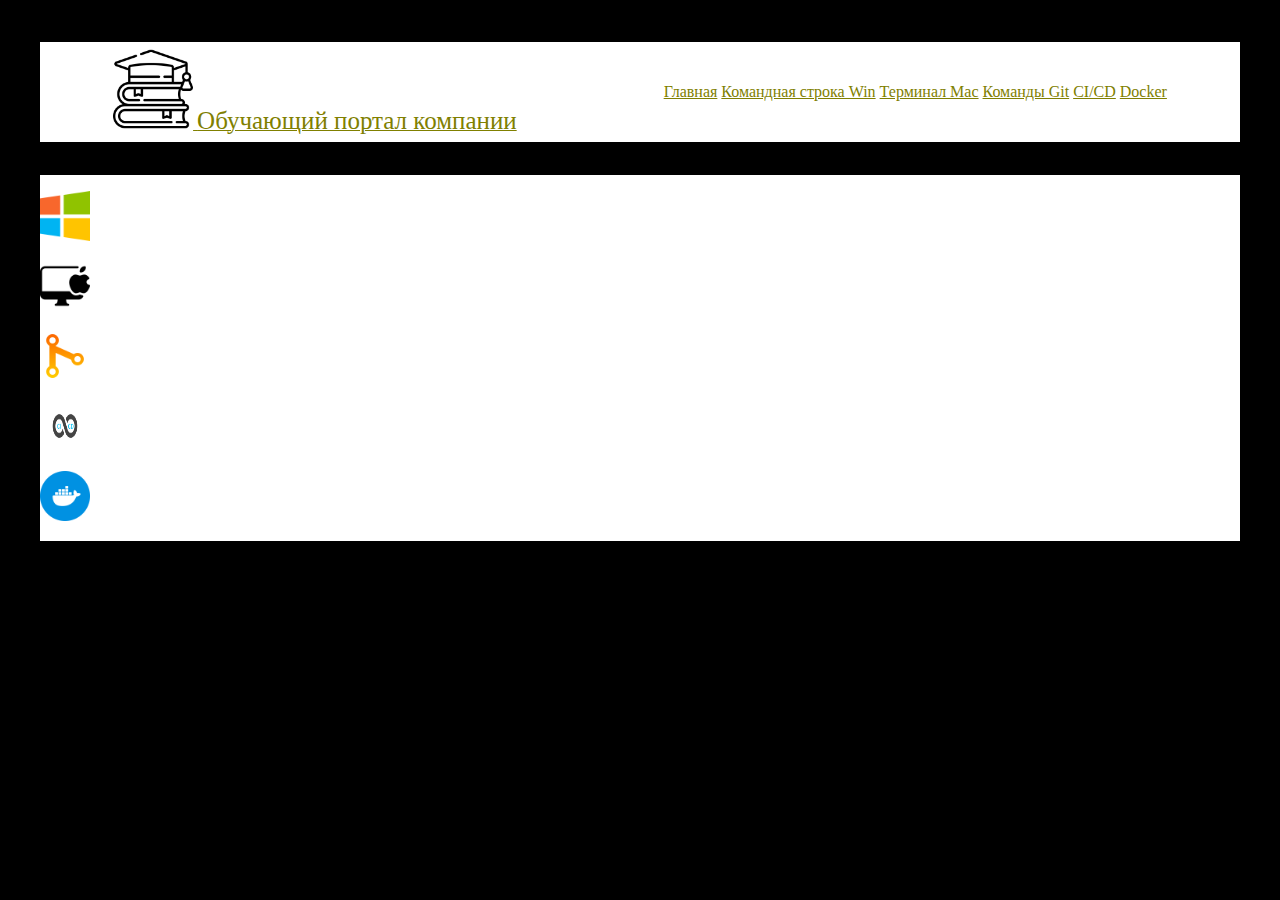
<file: html/index.html>
<!DOCTYPE html>
<html lang="ru">
<head>
    <meta charset="UTF-8">
    <title>Обучающий портал компании</title>
    <link rel="stylesheet" href="css/index.css">
</head>
<body>
  <div class="container">
    <div class="header">
    <div class="logo">
      <a href="index.html">
        <img src="image/logo.png" border="0">
        <span>Обучающий портал компании</span>
      </a>
     </div>
    <nav>
      <ul>
          <li><a href="index.html">Главная</a></li>
          <li><a href="cmd.html">Командная строка Win</a></li>
          <li><a href="macOS.html">Терминал Mac</a></li>
          <li><a href="git.html">Команды Git</a></li>
          <li><a href="cicd.html">CI/CD</a></li>
          <li><a href="docker.html">Docker</a></li>
      </ul>
    </nav>
    </div>
  </div>
  </div>
<div class="container">
  <div class="main">
    <div class="col-2-2">
           <p><a href="cmd.html"><img src="image/win.png" width="50" height="50" border="0"></a></p>
    </div>
    <div class="col-1-2">
           <p><a href="macOS.html"><img src="image/mac.png" width="50" height="50" border="0"></a></p>
    </div>
    <div class="col-2-2">
           <p><a href="git.html"><img src="image/git.png" width="50" height="50" border="0"></a></p>
    </div>
    <div class="col-2-2">
      <p><a href="cicd.html"><img src="image/CiCd.png" width="50" height="50" border="0"></a></p>
</div>
<div class="col-2-2">
  <p><a href="docker.html"><img src="image/docker.png" width="50" height="50" border="0"></a></p>
</div>
  </div>
</div>
<footer>
</footer>
</body>
</html>
</file>
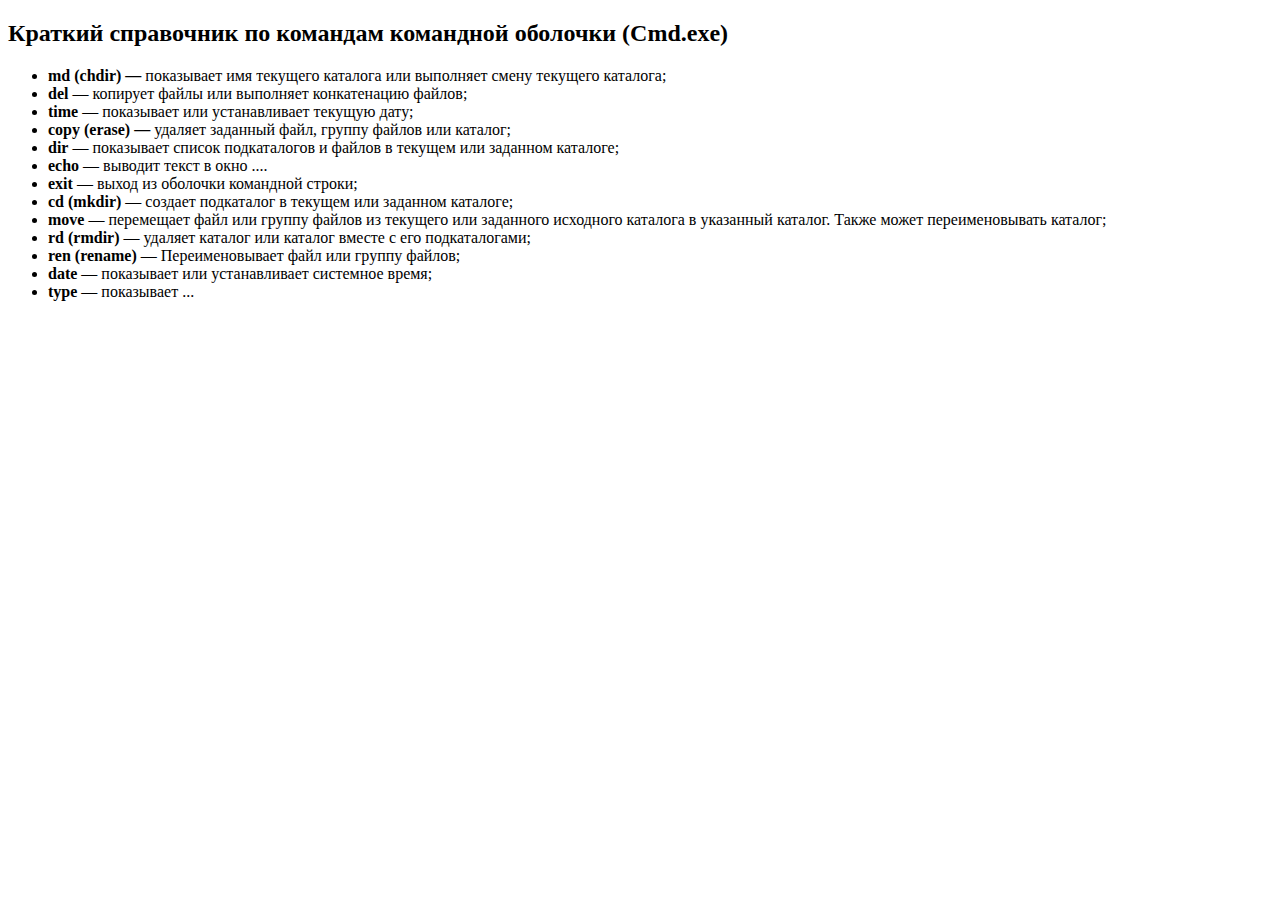
<file: html/cmd.html>
<!DOCTYPE html>
<html lang="en">
<head>
    <meta charset="UTF-8">
    <title>Командная строка Windows</title>
</head>
<body>
    <h2 >Краткий справочник по командам командной оболочки (Cmd.exe)</h2>
    <ul style="text-align: justify;">
        <li><strong>md (chdir) —</strong> показывает имя текущего каталога или выполняет смену текущего каталога;</li>
        <li><strong>del</strong> — копирует файлы или выполняет конкатенацию файлов;</li>
        <li><strong>time</strong> — показывает или устанавливает текущую дату;</li>
        <li><strong>copy (erase) —</strong> удаляет заданный файл, группу файлов или каталог;</li>
        <li><strong>dir</strong> — показывает список подкаталогов и файлов в текущем или заданном каталоге;</li>
        <li><strong>echo</strong> — выводит текст в окно ....
        </li>
        <li><strong>exit</strong> — выход из оболочки командной строки;</li>
        <li><strong>cd (mkdir)</strong> — создает подкаталог в текущем или заданном каталоге;</li>
        <li><strong>move</strong> — перемещает файл или группу файлов из текущего или заданного исходного каталога в
            указанный каталог. Также может переименовывать каталог;
        </li>
        <li><strong>rd (rmdir)</strong> — удаляет каталог или каталог вместе с его подкаталогами;</li>
        <li><strong>ren (rename)</strong> — Переименовывает файл или группу файлов;</li>
        <li><strong>date</strong> — показывает или устанавливает системное время;</li>
        <li><strong>type</strong> — показывает ... </li>
    </ul>

</div>
</body>
</html>
</file>
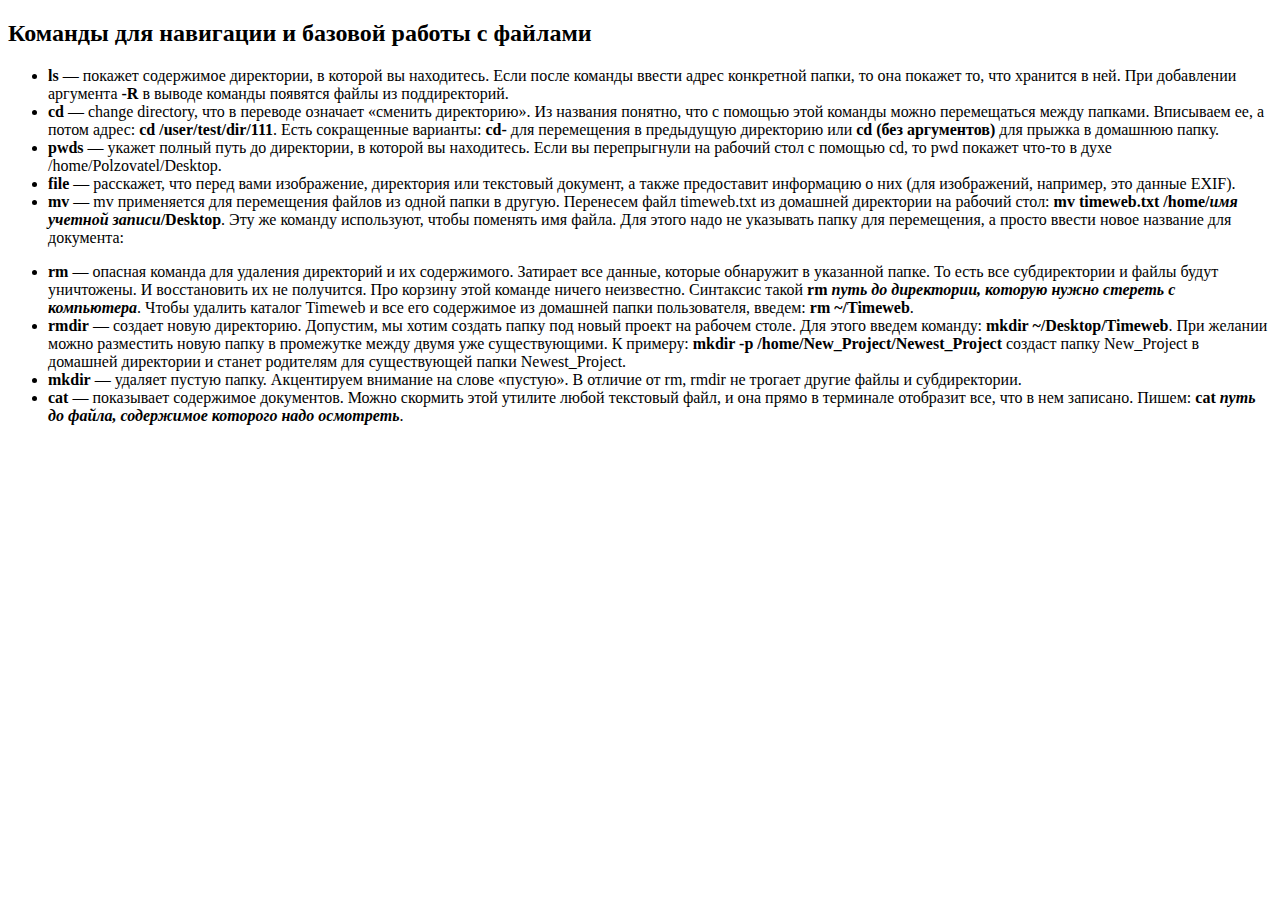
<file: html/macOS.html>
<!DOCTYPE html>
<html lang="en">
<head>
    <meta charset="UTF-8">
    <title>Терминал MacOS</title>
    <style>
        strong {
        font-weight: bold;
        }
        a {
        background-color: transparent
        }
    </style>
</head>
<body>
<h2>Команды для навигации и базовой работы с файлами</h2>
<ul>
    <li><strong>ls</strong> — покажет содержимое директории, в которой вы находитесь. Если после команды ввести адрес
        конкретной папки, то она покажет то, что хранится в ней. При добавлении аргумента <strong>-R</strong> в выводе
        команды появятся файлы из поддиректорий.
    </li>
    <li><strong>cd</strong> — change directory, что в переводе означает «сменить директорию». Из названия понятно, что с
        помощью этой команды можно перемещаться между папками. Вписываем ее, а потом адрес: <strong>cd
            /user/test/dir/111</strong>. Есть сокращенные варианты: <strong>cd-</strong> для перемещения в предыдущую
        директорию или <strong>cd (без аргументов)</strong> для прыжка в домашнюю папку.
    </li>
    <li><strong>pwds</strong> — укажет полный путь до директории, в которой вы находитесь. Если вы перепрыгнули на
        рабочий стол с помощью cd, то pwd покажет что-то в духе /home/Polzovatel/Desktop.
    </li>
    <li><strong>file</strong> — расскажет, что перед вами изображение, директория или текстовый документ, а также
        предоставит информацию о них (для изображений, например, это данные EXIF).
    </li>
    <li><strong>mv</strong> — mv применяется для перемещения файлов из одной папки в другую. Перенесем файл timeweb.txt
        из домашней директории на рабочий стол: <strong>mv timeweb.txt /home/<em>имя учетной
            записи</em>/Desktop</strong>. Эту же команду используют, чтобы поменять имя файла. Для этого надо не
        указывать папку для перемещения, а просто ввести новое название для документа:
    </li>
</ul>
<ul>
    <li><strong>rm</strong> — опасная команда для удаления директорий и их содержимого. Затирает все данные, которые
        обнаружит в указанной папке. То есть все субдиректории и файлы будут уничтожены. И восстановить их не получится.
        Про корзину этой команде ничего неизвестно. Синтаксис такой <strong>rm <em>путь до директории, которую нужно
            стереть с компьютера</em></strong>. Чтобы удалить каталог&nbsp;Timeweb и все его содержимое из домашней
        папки пользователя, введем: <strong>rm ~/Timeweb</strong>.
    </li>
    <li><strong>rmdir</strong> — создает новую директорию. Допустим, мы хотим создать папку под новый проект на рабочем
        столе. Для этого введем команду: <strong>mkdir ~/Desktop/Timeweb</strong>. При желании можно разместить новую
        папку в промежутке между двумя уже существующими. К примеру: <strong>mkdir -p
            /home/New_Project/Newest_Project</strong> создаст папку New_Project в домашней директории и станет родителям
        для существующей папки Newest_Project.
    </li>
    <li><strong>mkdir</strong> — удаляет пустую папку. Акцентируем внимание на слове «пустую». В отличие от rm, rmdir не
        трогает другие файлы и субдиректории.
    </li>
    <li><strong>cat</strong> — показывает содержимое документов. Можно скормить этой утилите любой текстовый файл, и она
        прямо в терминале отобразит все, что в нем записано. Пишем: <strong>cat <em>путь до файла, содержимое которого
            надо осмотреть</em></strong>.
    </li>
</ul>
</body>
</html>
</file>
<file: html/css/index.css>
.container {
    width: 95%;
    background: #fff;


}
.header {
    height: 100px;
	width: 100%;
    background: #fff;
    display: flex;
    align-items: center;
    justify-content: space-around;
	}
	.col-1-2 {
	width: 50%;
	}
	
.logo img{
	width: 80px;
	height: 80px;

}
.logo span
{
	font-size: 25px;
    font-family: fantasy;
}
 nav ul {
	 margin: 0;
	 padding: 0;
	 list-style: none;
}
 nav li {
	 display: inline-block;
}
 body {
	background: #000000;
	 color: #fff;
	 display: flex;
	 align-items: center;
	 flex-direction: column;
	 height: 600px;
	 justify-content: space-evenly;
}
 a {
	 color: #808000
}
 h1 {
	 color: #008080
}
 p {
	 color: #008000
}
 ol {
	 color: #008000
}
</file>
